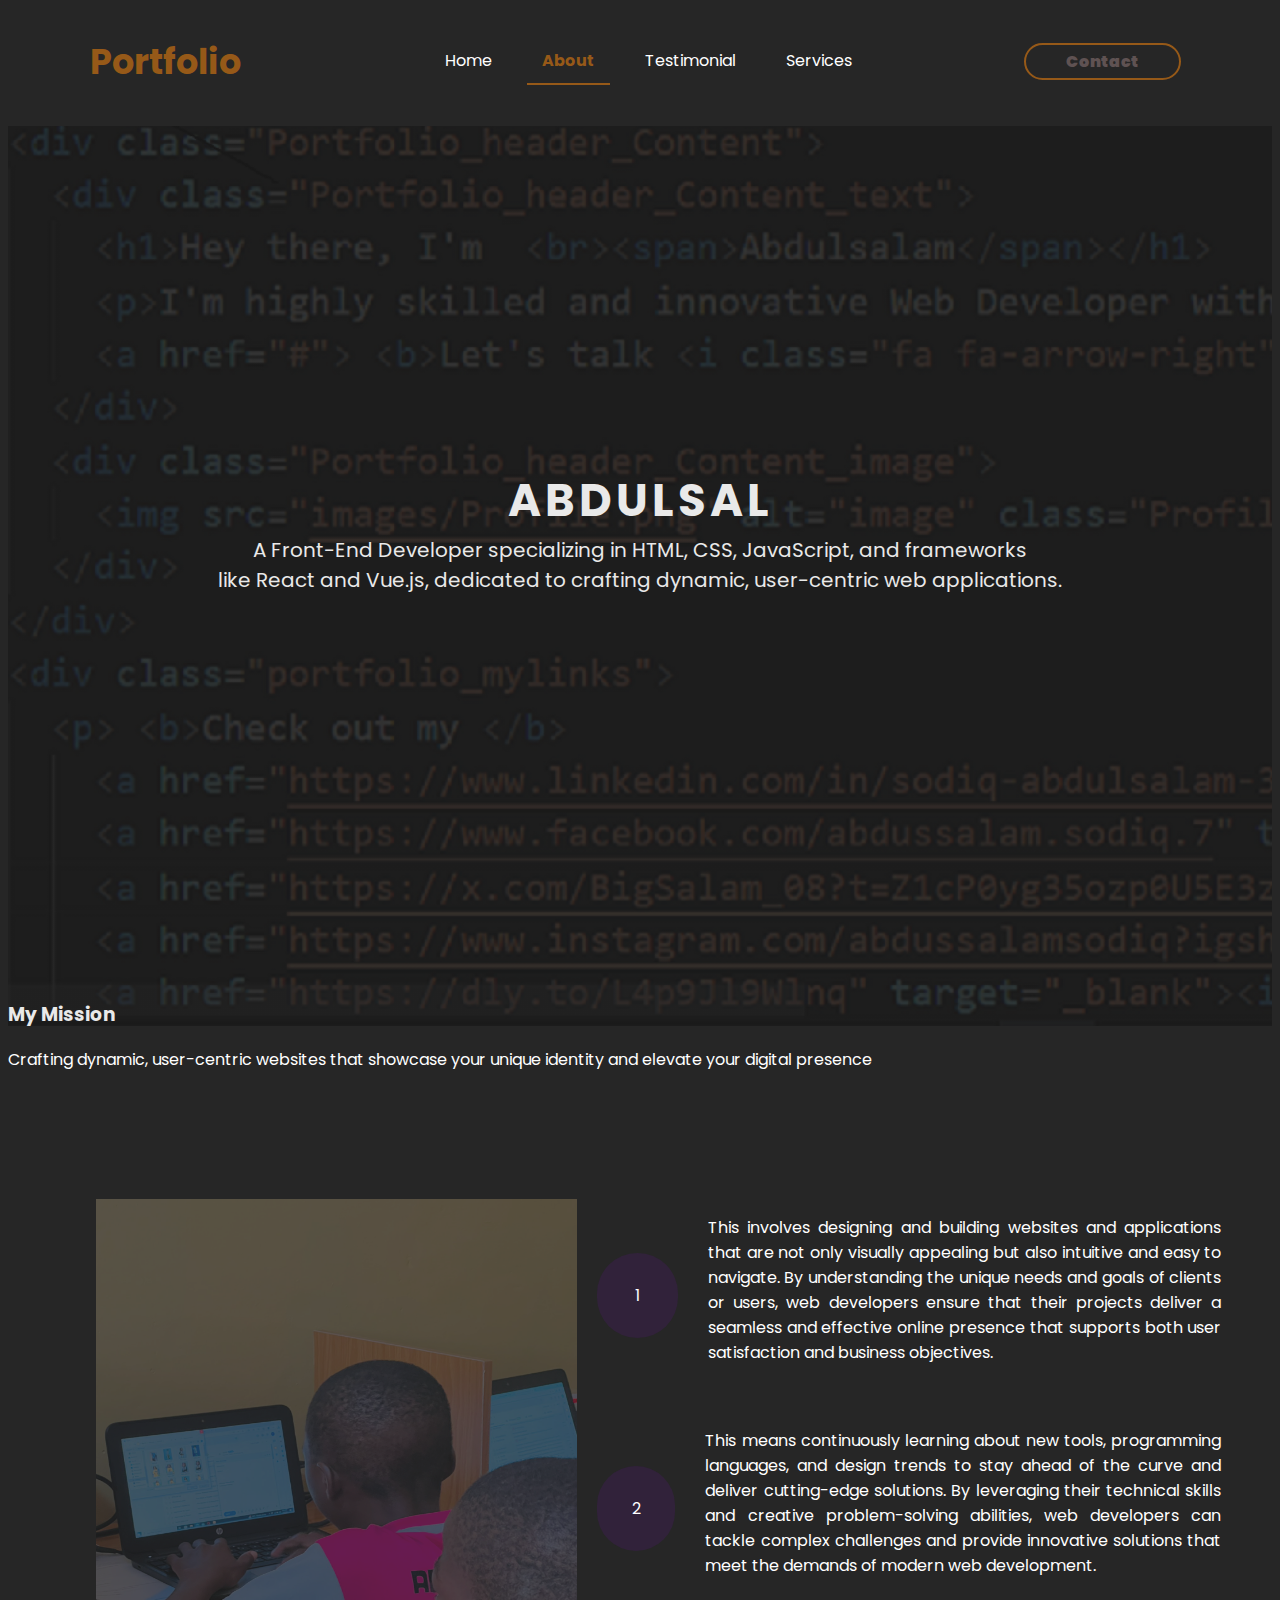
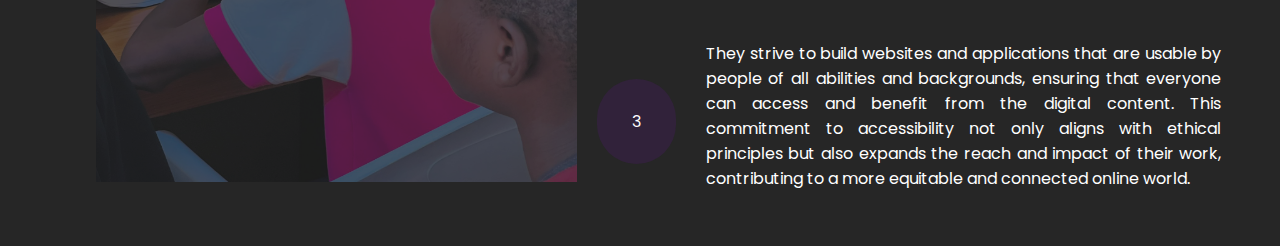
<file: about.html>
<!DOCTYPE html>
<html lang="en">
<head>
    <meta charset="UTF-8">
    <meta name="viewport" content="width=device-width, initial-scale=1.0">
    <title>Abdulsalam - About</title>
    <link rel="shortcut icon" href="images/Profile.png " type="image/x-icon">
    <link rel="stylesheet" href="style.css">
    <link rel="stylesheet" href="query.css">
    <link rel="stylesheet" href="https://cdnjs.cloudflare.com/ajax/libs/font-awesome/4.7.0/css/font-awesome.min.css">
</head>
<body>
  <div class="About_container">
    <div class="Portfolio_header">
      <div class="Portfolio_header_Navbar">
        <h3>Portfolio</h3>
      </div>
      <div class="navbar" id="myNavbar">
        <div class="menu">
          <a href="index.html" class="Ab_home">Home</a>
          <a href="#" class="About_tags"><b>About</b></a>
          <a href="#">Testimonial</a>
          <a href="#">Services</a>
        </div>
        <a href="javascript:void(0);"
          class="icon" 
          onclick="toggleMenu()">
          &#9776;
        </a>
      </div>
      <div class="Portfolio_header_Navbar_3"> 
        <a href="#Contact">Contact</a>
      </div>
    </div>
    <div class="About_content">
      <div class="content_about_text">
        <h2 id="dynamic-text">ABDULSALAM</h2>
        <p>A Front-End Developer specializing in HTML, CSS, JavaScript, and frameworks  <br>like React and Vue.js, dedicated to crafting dynamic, user-centric web applications.</p>
      </div>
    </div>
    <div class="About_mission_heading_text">
      <h3>My Mission</h3>
      <p>Crafting dynamic, user-centric websites that showcase your unique identity and elevate your digital presence</p>
    </div>
    <div class="About_Mission_image_text">
      <div class="About_Mission_Image">
        <img src="images/IMG_20240801_153157.jpg">
      </div>
      <div class="About_Mission_text">
        <div class="About_mission_text_content">
          <div class="About_mission_content_number">
            <p> 1</p>
          </div>
          <div class="About_mission_content_text">
            <p>This involves designing and building websites and applications that are not only visually appealing but also intuitive and easy to navigate. By understanding the unique needs and goals of clients or users, web developers ensure that their projects deliver a seamless and effective online presence that supports both user satisfaction and business objectives.</p>
          </div>
        </div>
        <div class="About_mission_text_content">
          <div class="About_mission_content_number">
            <p> 2</p>
          </div>
          <div class="About_mission_content_text">
            <p> This means continuously learning about new tools, programming languages, and design trends to stay ahead of the curve and deliver cutting-edge solutions. By leveraging their technical skills and creative problem-solving abilities, web developers can tackle complex challenges and provide innovative solutions that meet the demands of modern web development.</p>
          </div>
        </div>
        <div class="About_mission_text_content">
          <div class="About_mission_content_number">
            <p>3</p>
          </div>
          <div class="About_mission_content_text">
            <p>They strive to build websites and applications that are usable by people of all abilities and backgrounds, ensuring that everyone can access and benefit from the digital content. This commitment to accessibility not only aligns with ethical principles but also expands the reach and impact of their work, contributing to a more equitable and connected online world.</p>
          </div>
        </div>
      </div>
    </div>
  </div>
  <script src="Script.js"></script>
</body>
</html>
</file>
<file: style.css>
/* background-color: rgb(38, 38, 38);
second color: rgb(150, 89, 24) or #965918;
third color: rgb(38, 38, 38) -20% or #262626; */

@import url('https://fonts.googleapis.com/css2?family=Poppins:ital,wght@0,100;0,200;0,300;0,400;0,500;0,600;0,700;0,800;0,900;1,100;1,200;1,300;1,400;1,500;1,600;1,700;1,800;1,900&display=swap');

body {
    background-color: rgb(38, 38, 38);
    color: white;
    font-family: Poppins;
}

.Portfolio_header {
    padding-left: 7%;
    margin-right: 7%;
    display: flex;
    align-items: center;
    position: fixed;
    top: 0;
    left: 0;
    width: 100%;
    background-color: rgb(38, 38, 38);
    z-index: 1000; /* Ensure it stays above other content */
}

.Portfolio_header .Portfolio_header_Navbar  {
    font-size: 30px;
    color: #965918;
    width: 25%;
}

.Portfolio_header_Navbar_3 {
    width: 20%;
    text-align: left;
}

.Portfolio_header_Navbar_3 a:hover {
    background-color: #ffc588;
    color: #fff;
    transition: 1s;
}

.Portfolio_header_Navbar_3 a {
    outline: 2px solid #965918;
    text-decoration: none;
    color: #5f5252;
    font-weight: 900;
    padding: 5px 40px 5px 40px;
    border-radius: 50px; 
}

.Portfolio_header_Content {
    display: flex;
    padding-right: 7%;
    gap: 5%;
    margin-top: 10%;
}

.Portfolio_header_Content .Portfolio_header_Content_text {
    width: 50%;
    padding: 5% 4% 5% 7%;
    background-color: #332e2e;
    border-top-right-radius: 200px;
    border-bottom-right-radius: 200px;
}

.Portfolio_header_Content_text h1 {
    font-size: 80px;
    line-height: 100px;
    padding: 0px;
    margin: 0px;
}

.Portfolio_header_Content_text h1 span {
    -webkit-text-stroke-width: 2px;
    -webkit-text-stroke-color: #965918;
    color: #332e2e;
    letter-spacing: 9px;
}

.Portfolio_header_Content_text p {
    padding-right: 5%;
    text-align: justify;
    line-height: 25px;
    padding-bottom: 15px;
}

.Portfolio_header_Content_text a {
    background-color: #965918;
    color: #5f5252;;
    padding: 15px 32px;
    border-radius: 50px; 
    text-align: center;
    text-decoration: none;
    font-size: 16px;    
}

.Portfolio_header_Content_text a:hover {
    color: #fff;
    transition: 1s;
}

.navbar {
    display: flex;
    justify-content: space-between;
    align-items: center;
    padding: 14px 20px;
    width: 45%;
}

.navbar a {
    color: white;
    text-decoration: none;
    padding: 10px 15px;
    margin-right: 20px;
}

.navbar .Home {
    color: #965918;
    border-bottom: 2px solid #965918;
}

.navbar a:hover {
    color: #965918;
}

.navbar .menu {
    display: flex;
}

.navbar.responsive .menu {
    display: block;
}

.navbar .icon {
    display: none;
}

.Portfolio_header_Content_image .Profile {
    /* margin-top: 40%; */
    width: 160%;
    height: 100%;
    filter: contrast(60%);
}

.portfolio_mylinks {
    padding: 5% 4% 2% 7%;   
}

.portfolio_mylinks  b {
    font-size: 25px;
    padding-right: 20px;
}

.portfolio_mylinks a {
    background-color: #fff;
    padding: 15px 20px 15px 20px;
    margin-right: 10px;
    color: #965918;
    border-radius: 100px;
}

.portfolio_mylinks a:hover {
    background-color: #965918;
    color: #fff;
    transition: 1s;
}

.Portfolio_Services {
    display: flex;
    padding: 2% 5% 4% 7%;
    gap: 10%;
}

.Portfolio_Services .Portfolio_Services_content_text {
    width: 50%;
}

.Portfolio_Services_content_text p b {
    font-size: 50px;
    line-height: 60px;
    color: #965918;
    padding-bottom: 0px;
}

.Portfolio_Services_content_text p {
    text-align: justify;
    color: #5f5252;
    font-weight: 700;
}

.Port_serv_proj {
    display: flex;
    margin-top: 7%;
}

.Port_serv_proj .Port_Projet {
    width: 30%;
}

.Port_Projet p b {
    font-size: 40px;
    line-height: 0px;
    color: #965918;
}

.Portfolio_Services .Portfolio_services_table {
    width: 50%;
}

.Portfolio_services_table .Table_content {
    display: flex;
    border: 2px solid #5f5252;
}

.Table_content .table_icon {
    width: 15%;
    margin: 5% 5% 5% 5%;
}

.Table_content .table_icon  i {
    background-color: #965918;
    padding: 20px 15px 20px 15px;
    font-size: 30px;
    color: #332e2e;
    border-radius: 100px;
}

.table_text {
    padding-top: 1%;
}

.table_text p b {
    font-size: 30px;
    color: #965918;
}

.Portfolio_skills_Experience {
    padding-left: 7%;
    padding-top: 2.5%;
}

.Portfolio_skills_Experience h2 {
    text-align: center;
    font-size: 45px;
    line-height: 50px;
    margin-bottom: 10px;
    color: #965918;
}

.Portfolio_skills_Experience .exp {
    text-align: center;
    padding-top: 0px;
    margin-top: 0px;
    line-height: 25px;
    font-size: 18px;
}

.Portfolio_skills_Experience .Portfolio_skill_expereince_content {
    display: flex;
    padding-top: 3%;
    gap: 10%;
}

.Portfolio_skill_expereince_content .Portfolio_skills {
    width: 40%;
}

.Portfolio_skills h3 {
    padding-bottom: 20px;
    text-align: center;
    font-size: 25px;
    color: #965918;
    border-bottom: 2px solid #5f5252;
    margin-left: 5%;
}

.Portfolio_skills_first {
    display: flex;
    gap: 20px;
}

.Portfolio_skills_first .Skils {
    width: 100%;
    text-align: center;
}

.Portfolio_skills_first i {
    background-color: #965918;
    padding: 20px;
    font-size: 30px;
    color: #332e2e;
    border-radius: 100px;
    text-align: center;
}

.Portfolio_skill_expereince_content .Portfolio_experience {
    width: 40%;
}

.Portfolio_experience h3 {
    text-align: center;
    font-size: 25px;
    color: #965918;
    margin-left: 5%;
    margin-bottom: 21px;
}

.Portfolio_experience_content .Portfolio_expereince_date_text {
    display: flex;
    padding: 15px;
    margin-top: 0px;
    border-top: 2px solid #5f5252;
} 

.Portfolio_expereince_date_text .Port_exp_date {
    width: 30%;
}

.Portfolio_expereince_date_text .Port_exp_text p:first-child {
    font-size: 28px;
    margin-bottom: 0px;
}

.Portfolio_expereince_date_text .Port_exp_text p {
    margin-top: 0px;
}

.Portfolio_Latest_Project {
    padding-left: 7%;
    padding-top: 2.5%;
}

.Portfolio_Latest_Project h2 {
    text-align: center;
    font-size: 45px;
    margin-bottom: 3%;
    color: #965918;
}

.Portfolio_latest_Project_images {
    display: flex;
    margin-right: 7%;
    gap: 3%;
}

.Portfolio_latest_Project_images .Project_images {
    width: 100%;
    padding-top: 5%;
}

.Portfolio_latest_Project_images .Project_images  img {
    width: 100%;
    border-radius: 10px;
}

.Project_images .center_proj {
    width: 100%;
    height: 120%;
    padding-top: 0px;
}

.Portfolio_client_comment {
    padding: 5% 4% 2% 7%;
}

.Portfolio_client_comment h2 {
    text-align: center;
    font-size: 45px;
    margin-bottom: 3%;
    color: #965918;
}

.Portfolio_client_individuual_comment {
    display: flex;
    gap: 20px;
}

.Portfolio_client_individuual_comment .portfolio_client_individual {
    width: 32%;
    background-color: #fff;
    color: #332e2e;
    padding: 2%;
    border-top-left-radius: 30px;
    border-bottom-right-radius: 30px;
}

.portfolio_client_individual:hover {
    box-shadow: 12px 12px 12px rgba( 0, 0, 0, 0.6), -5px -5px  10px white;
    transition: 1s;
    backdrop-filter: blur(50px);
}

.portfolio_client_individual .Portfolio_client_photo_name {
    display: flex;
    gap: 20px;
}

.Portfolio_client_name {
    padding-top: 20px;
}

.Portfolio_client_name p b {
    font-size: 22px;
}

.Portfolio_client_name p {
    margin-bottom: 10px;
    line-height: 10px;
}

.Portfolio_client_photo_name .Portfolio_client_photo {
    width: 30%;
}

.Portfolio_client_photo img {
    width: 100%;
    border-radius: 100px;
}

.portfolio_client_individual p {
    text-align: justify;
    font-size: 15px;
}

.Portfolio_client_icons i {
    font-size: 30px;
    color: #965918;
}

.Portfolio_Footer {
    padding: 3% 4% 0px 7%;
}

.Portfolio_Footer h2 {
    font-size: 40px;
    color: #965918;
    line-height: 50px;
}

.Portfolio_footer_content {
    display: flex;
    gap: 5%;
    padding-bottom: 5%;
    border-bottom: 1px solid #5f5252;
}

.Portfolio_footer_content_individual {
    margin-top: 3%;
}

.Portfolio_footer_content_individual .footer_email_icons {
    display: flex;
    gap: 20px;
}

.footer_email_icons {
    border-top: 1px solid #5f5252;
    padding: 20px;
}

.footer_icon i {
    background-color: #965918;
    padding: 20px;
    font-size: 30px;
    color: #ffffff;
    border-radius: 200px;
    text-align: center;
}

.footer_email h3 {
    padding-top: 15px;
    margin: 0px;
    font-size: 20px;
    line-height: 0px;
}

.Portfolio_footer_content_individual_meet {
    margin: 0px;
    padding: 0px;
    width: 100%;
}

.Portfolio_footer_content_individual_meet h3 {
    font-size: 25px;
    margin: 0px;
    padding: 0px;
    color: #965918;

}

.Portfolio_footer_content_individual_meet i {
    background-color: #965918;
    padding: 10px;
    margin-right: 10px;
    font-size: 15px;
    color: #ffffff;
    border-radius: 100px;
    text-align: center;
}

.Portfolio_footer_content_individual_meet a {
    display: block;
    text-decoration: none;
    color: #fff;
    margin-bottom: 10px;
}

.Portfolio_footer_content_individual_meet a:hover {
    color: #965918;
    transition: 1s; 
}

.Portfolio_footer_content_individual_Services  {
    margin: 0px;
    padding: 0px;
    width: 20%;
    text-align: center;
}

.Portfolio_footer_content_individual_Services h3 {
    font-size: 25px;
    margin: 0px;
    padding: 0px;
    color: #965918;
}

.Services a {
    display: block;
    text-decoration: none;
    font-size: 20px;
    margin-bottom: 20px;
    color: white;
}

.Services a:hover {
    color: #965918;
    transition: 1s; 
}

.footer_second_third {
    display: flex;
    gap: 20px;
}

.portfolio_copyright {
    padding-left: 10%;
    margin: 0px;
    display: flex;
}

.portfolio_copyright .copyright_content {
    width: 37%;
    margin-bottom: 3%;
}

.portfolio_copyright .copyright_content h3 {
    color: #965918;
    font-size: 30px;
    margin: 10px;
}

.portfolio_copyright .copyright_content_different {
    width: 20%;
}

.portfolio_copyright .copyright_content_different p {
    float: right;
}

/* About Me */

.hom {
    border-bottom: none;
}

.navbar .About_tags {
    color: #965918;
    border-bottom: 2px solid #965918;
}

.About_container {
    width: 100%;
    height: 100vh;
    margin-top: 10%;
    background: linear-gradient(rgba(0, 0, 0, 0.37), rgba(0, 0, 0, 0.37)), url("images/About_image.png");
    background-size: cover;
    background-repeat: no-repeat;
    position: relative;
}

.About_container::before {
    content: '';
    display: block;
    height: 100%;
    width: 100%;
    position: absolute;
    top: 0;
    left: 0;
    background-color: rgb(38, 38, 38);
    pointer-events: none;
    z-index: 1;
    opacity: 0.1;
}

.About_content  {
    display: flex;
    align-items: center;  
    justify-content: center; 
    height: 90%;  
    text-align: center;
}

.content_about_text h2 {
    font-size: 45px;
    letter-spacing: 4px;
    margin: 0px;
    padding: 0px;
}

.content_about_text p {
    margin: 0px;
    font-size: 20px;
}

.About_Mission_image_text {
    display: flex;
    margin-top: 10%;
    padding-left: 7%;
    padding-right: 4%;
    gap: 20px;
}

.About_Mission_image_text .About_Mission_text {
    width: 130%;
}

.About_Mission_Image {
    width: 100%;
}

.About_Mission_Image img {
    height: 90%;
    width: 100%;
    filter: opacity(0.3);
}

.About_mission_text_content {
    display: flex;
    gap: 30px;
    padding-bottom: 5%;
} 

.About_mission_content_number {
    width: 70%;
    padding-top: 8%;
}

.About_mission_content_number p {
    background-color: rgba(68, 28, 92, 0.37);
    margin-top: 5%;
    padding: 30px;
    border-radius: 100px;
    text-align: center;

}

.About_mission_content_text {
    text-align: justify;
}

.About_mission_heading_text {
    margin-top: 5%;
}
</file>
<file: query.css>
@media only screen and (min-width: 769px) {
    /* For desktop: */
    .Portfolio_menubar_responsive { display: none;}  
      
}

@media only screen and (max-width: 760px) {
    /* For Tablet: */
    .navbar .icon {
        display: block;
        cursor: pointer;
        background-color: #965918;
    }

    .navbar a:hover {
        color: #fff;
        transition: 1s;
    }

    .navbar .menu {
        display: none;
        margin-top: 5%;
        padding-left: 4%;
    }

    .menu a:hover {
        background-color: #965918;
        color: #fff;
    }

    .menu .Home {
        border: none;
        color: #fff;
        background-color: #965918;
    }

    .navbar.responsive .menu {
        display: flex;
        flex-direction: column;
        background-color: rgb(38, 38, 38);
        position: absolute;
        top: 50%;
        left: 0;
        right: 0;
        width: 95%;
    }

    .navbar.responsive .menu a {
        padding: 10px 20px;
        transition-duration: 1s;
        /* text-align: center; */
    }

    .Portfolio_header .Portfolio_header_Navbar {
        width: 100%;
    }    

    .Portfolio_header_Content {
        gap: 0px;
        width: 100%;
        padding-right: 0px;
        background-color: #332e2e;
        border-bottom-right-radius: 200px;
        margin-top: 20%;
    }

    .Portfolio_header_Content .Portfolio_header_Content_text {
        padding-right: 10px;
        width: 50%;
    }

    .Portfolio_header_Content_image .Profile {
        margin: 27% 0px 0px 8px;
        border-bottom-right-radius: 180px;
        height: 79%;
        width: 100%;
    }

    .Portfolio_header_Content_text p {
        padding-right: 0px; 
    }

    .Portfolio_header .Portfolio_header_Navbar_3 { display: none; }
    .Portfolio_header_Content_text h1 {
        font-size: 45px;
        line-height: 60px;
    }

    .Port_serv_proj .Port_Projet {
        width: 30%;
    }
    

    .Portfolio_header_Content_text h1 span {letter-spacing: 2px; -webkit-text-stroke-width: 1.3px; }

    .Portfolio_Services {
        display: block;
    }

    .Portfolio_Services .Portfolio_services_table {
        width: 100%;
        margin-top: 5%;
    }

    .Portfolio_Services .Portfolio_Services_content_text {
        width: 100%;
    }

    .Portfolio_Services_content_text p b br:first-child {
        display: none;
    }

    .Portfolio_Services .Portfolio_Services_content_text {
        width: 100%;
        padding-bottom: 10%;
    }

    .Portfolio_Services .Portfolio_services_table { width: 100%; }
    .Portfolio_skills_Experience .Portfolio_skill_expereince_content { display: block;  }
    .Portfolio_skill_expereince_content .Portfolio_skills { width: 100%; }
    .Portfolio_skills_Experience { padding-left: 0px; }
    .Portfolio_skill_expereince_content .Portfolio_experience { width: 100%;  }
    .Portfolio_expereince_date_text .Port_exp_text p:first-child {
        font-size: 25px;
        margin-bottom: 0px;
    }
    .Portfolio_experience_content .Portfolio_expereince_date_text { 
        padding-left: 7%;
    }

    .Portfolio_experience h3 {
        font-size: 35px;
        margin-top: 10%;
    }

    .Portfolio_skills h3 {
        font-size: 35px;
    }

    .Portfolio_client_individuual_comment {
        display: block;
        width: 100%;
    }

    .Portfolio_client_individuual_comment .portfolio_client_individual {
        width: 90%;
        padding: 5%;
        margin-bottom: 5%;
    }

    .Portfolio_client_photo_name .Portfolio_client_photo {
        width: 15%;
    }

    .Portfolio_client_photo img {
        width: 100%;
        border-radius: 100px;
    }

    .Portfolio_footer_content {
        display: block;
    }
    .footer_second_third {
        padding-left: 20%;
        padding-right: 10%;
    }
    .Portfolio_footer_content_individual_meet { width: 40%;}
    .Portfolio_footer_content_individual_Services { width: 40%;}
    .content_about_text p br {
        display: none;
    }

    .content_about_text p {
        font-size: 20px;
    }

    .About_Mission_image_text .About_Mission_Image {
        display: none;
    }

    .menu .About_tags {
        border: none;
        color: #fff;
        background-color: #965918;
    }
}

@media only screen and (max-width: 480px) {
    /* For mobile: */
    .navbar .icon {
        display: block;
        cursor: pointer;
        color: #fff;
        background-color: #965918;
    }

    .navbar .menu {
        display: none;
        margin-top: 5%;
        padding-left: 4%;
    }

    .navbar { padding: 0px; }

    .menu a:hover {
        background-color: #965918;
        color: #fff;
    }

    .menu .Home {
        border: none;
        color: #fff;
        background-color: #965918;
    }

    .navbar.responsive .menu {
        display: flex;
        flex-direction: column;
        background-color: rgb(38, 38, 38);
        position: absolute;
        top: 50%;
        left: 0;
        right: 0;
    }

    .navbar.responsive .menu a {
        padding: 10px 20px;
    }

    .Portfolio_header .Portfolio_header_Navbar { width: 100%; } 
    .Portfolio_header .Portfolio_header_Navbar_3 { display: none; }
    .Portfolio_header { margin-right: 0px; }
    .Portfolio_container {
        width: 100%;
        margin: 0px;
        padding-right: 0px;
    }

    .Portfolio_header_Content_text h1 {
        font-size: 40px;
        line-height: 50px;
    }

    .Portfolio_header_Content {
        gap: 0px;
        width: 100%;
        padding-right: 0px;
        background-color: #332e2e;
        border-top-right-radius: 200px;
        border-bottom-right-radius: 200px;
        margin-top: 28%;
    }

    .Portfolio_header_Content_text h1 span {letter-spacing: 5px; }
    .Portfolio_header_Content .Portfolio_header_Content_text {
        width: 100%;
        padding-top: 10%;
        padding-bottom: 10%;
    }

    .Portfolio_header_Content_text p {
        font-size: 14px;
        padding-right: 15%;
    }

    .Portfolio_header_Content .Portfolio_header_Content_image { display: none; }
    .portfolio_mylinks  b {
        font-size: 17px;
        padding-right: 20px;
    }
    
    .portfolio_mylinks a {    padding: 5px 10px 5px 10px }
    .portfolio_mylinks {width: 100%;}

    .Portfolio_Services {  display: block; width: 100%; padding: 2%;}

    .Port_serv_proj .Port_Projet { width: 50%; }

    .Portfolio_Services .Portfolio_Services_content_text {
        width: 90%;
        padding-bottom: 10%;
    }

    .Portfolio_skills_Experience .exp br { display: none; }

    .Portfolio_Services .Portfolio_services_table { width: 100%;}
    .Portfolio_skills_Experience .Portfolio_skill_expereince_content { 
        display: block;
        width: 100%;
     }
    .Portfolio_skill_expereince_content .Portfolio_skills { width: 100%; }
    .Portfolio_skills_Experience { padding-left: 0px;   }
    .Portfolio_skill_expereince_content .Portfolio_experience {
        width: 100%;
    }
    .Portfolio_expereince_date_text .Port_exp_text p:first-child {
        font-size: 25px;
        margin-bottom: 0px;
    }

    .Portfolio_latest_Project_images {
        display: block;
        margin-right: 0px;
    }

    .Portfolio_client_individuual_comment {
        display: block;
        width: 100%;
    }

    .Portfolio_client_individuual_comment .portfolio_client_individual {
        width: 95%;
        padding: 5%;
        margin-bottom: 5%;
    }

    .footer_icon i { 
        padding: 10px;
        font-size: 10px;
    }

    .footer_icon {
        padding-top: 20px;
    }

    .Portfolio_client_name {
        padding-top: 0px;
    }

    .Portfolio_client_photo_name .Portfolio_client_photo {
        width: 20%;
    }

    .Portfolio_services_table .Table_content {
        display: flex;
        gap: 20px;
    }

    .Portfolio_Services_content_text p b {
        text-align: center;    
    }

    .Portfolio_Footer h2 br { display: none; }
    .Portfolio_Footer h2 { 
        font-size: 35px;
        text-align: center;
    }
    .footer_second_third {
        padding-left: 10px;
        padding-right: 0px;
    }
    .Portfolio_footer_content { display: block;}
    .Portfolio_footer_content_individual_meet { width: 50%;}
    .Portfolio_footer_content_individual_Services { width: 50%;}
    .portfolio_copyright { 
        display: block;
        text-align: center;
    }
    .portfolio_copyright .copyright_content { width: 100%; }
    .portfolio_copyright .copyright_content_different { width: 100%; }
    .portfolio_copyright .copyright_content_different p {  
        float: none; 
        margin: 0px;
        text-align: center;
    }

    .content_about_text p br {
        display: none;
    }

    .content_about_text p {
        font-size: 15px;
    }

    .About_Mission_text .About_mission_text_content {
        display: block;
    }

    .About_mission_text_content .About_mission_content_number p {
        width: 10%;
        margin-left: 50%;
    }

    .About_mission_content_text p {
        text-align: justify;
        font-size: 15px;
    }

   .menu .Ab_home {
        background-color: none;
    }

    .menu .About_tags {
        border: none;
        color: #fff;
        background-color: #965918;
    }

    .About_content { 
        margin-top: 20%;
    }
}
</file>
